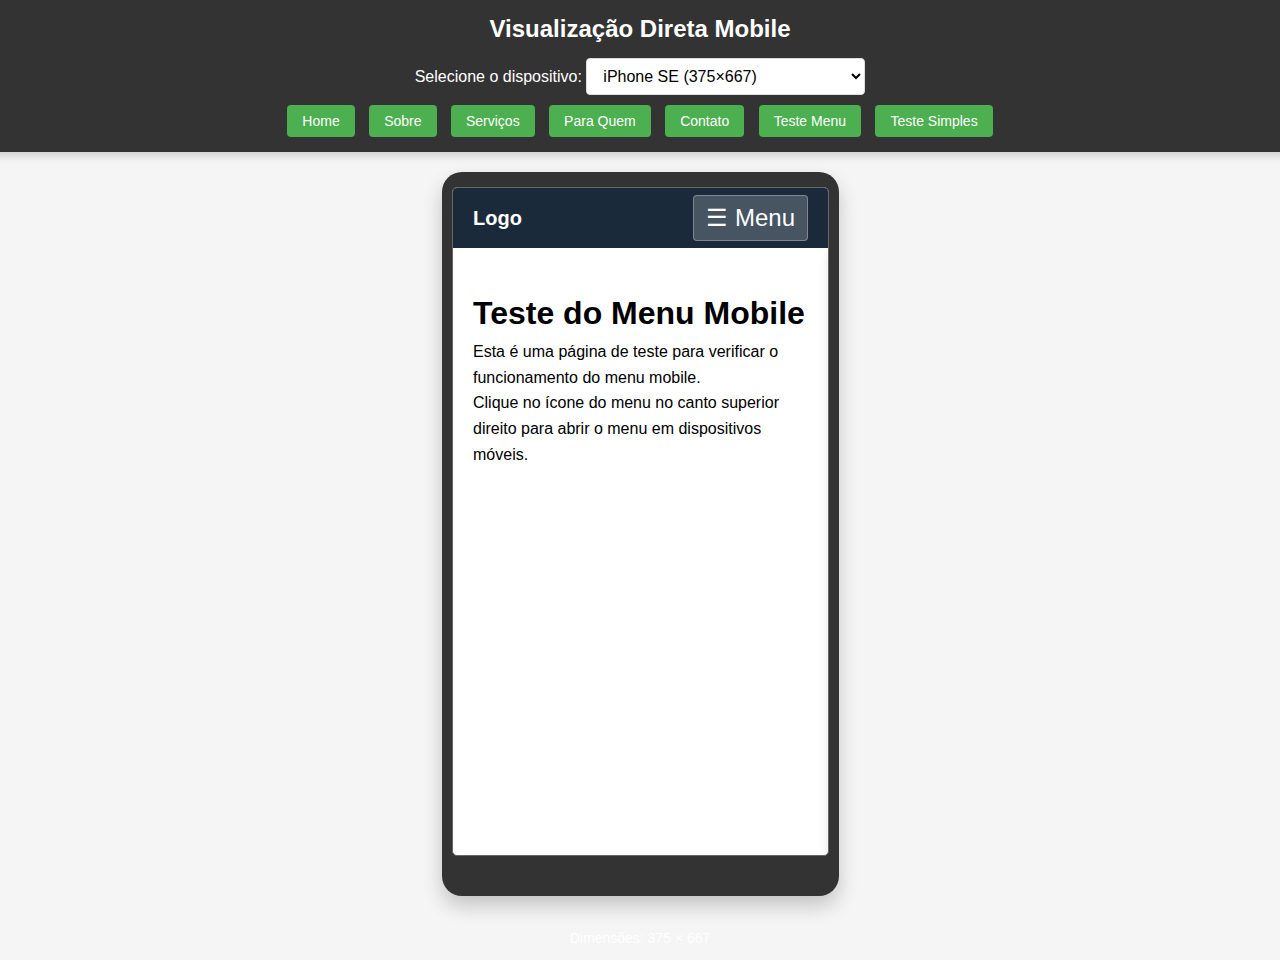
<file: direct-mobile-view.html>
<!DOCTYPE html>
<html lang="pt-br">
<head>
    <meta charset="UTF-8">
    <meta name="viewport" content="width=device-width, initial-scale=1.0">
    <title>Visualização Direta Mobile</title>
    <style>
        body {
            font-family: Arial, sans-serif;
            margin: 0;
            padding: 0;
            background-color: #f5f5f5;
            display: flex;
            flex-direction: column;
            align-items: center;
            min-height: 100vh;
        }
        
        .controls {
            width: 100%;
            background-color: #333;
            color: white;
            padding: 15px;
            text-align: center;
            box-shadow: 0 2px 10px rgba(0,0,0,0.2);
        }
        
        h1 {
            margin: 0 0 15px 0;
            font-size: 24px;
        }
        
        .device-selector {
            margin-bottom: 10px;
        }
        
        select {
            padding: 8px 12px;
            border-radius: 4px;
            border: 1px solid #ddd;
            font-size: 16px;
            background-color: white;
        }
        
        .device-container {
            margin-top: 20px;
            background-color: #333;
            border-radius: 20px;
            padding: 15px 10px 40px;
            box-shadow: 0 10px 20px rgba(0,0,0,0.2);
        }
        
        .device-frame {
            border: 1px solid #666;
            border-radius: 5px;
            overflow: hidden;
            background-color: white;
            transition: all 0.3s ease;
        }
        
        .device-content {
            width: 375px;
            height: 667px;
            overflow: hidden;
            position: relative;
        }
        
        .device-content .mobile-view {
            width: 100%;
            height: 100%;
            border: none;
            transform-origin: 0 0;
            overflow: auto;
        }
        
        .device-info {
            margin-top: 20px;
            color: white;
            font-size: 14px;
        }
        
        .button {
            display: inline-block;
            padding: 8px 15px;
            background-color: #4CAF50;
            color: white;
            border: none;
            border-radius: 4px;
            cursor: pointer;
            font-size: 14px;
            margin: 0 5px;
            text-decoration: none;
        }
        
        .button:hover {
            background-color: #45a049;
        }
    </style>
    <link rel="stylesheet" href="styles.css">
    <link rel="stylesheet" href="https://cdnjs.cloudflare.com/ajax/libs/font-awesome/6.0.0/css/all.min.css">
</head>
<body>
    <div class="controls">
        <h1>Visualização Direta Mobile</h1>
        
        <div class="device-selector">
            <label for="device-select">Selecione o dispositivo: </label>
            <select id="device-select">
                <option value="iphone-se">iPhone SE (375×667)</option>
                <option value="iphone-xr">iPhone XR/11 (414×896)</option>
                <option value="iphone-12">iPhone 12 Pro (390×844)</option>
                <option value="pixel-5">Google Pixel 5 (393×851)</option>
                <option value="samsung-s20">Samsung Galaxy S20 (360×800)</option>
                <option value="ipad">iPad (768×1024)</option>
            </select>
        </div>
        
        <div>
            <a href="index.html" class="button" target="mobile-view">Home</a>
            <a href="sobre.html" class="button" target="mobile-view">Sobre</a>
            <a href="servicos.html" class="button" target="mobile-view">Serviços</a>
            <a href="para-quem.html" class="button" target="mobile-view">Para Quem</a>
            <a href="contato.html" class="button" target="mobile-view">Contato</a>
            <a href="mobile-test.html" class="button" target="mobile-view">Teste Menu</a>
            <a href="simple-mobile-test.html" class="button" target="mobile-view">Teste Simples</a>
        </div>
    </div>

    <div class="device-container">
        <div class="device-frame">
            <div class="device-content">
                <iframe name="mobile-view" class="mobile-view" src="mobile-test.html"></iframe>
            </div>
        </div>
    </div>
    
    <div class="device-info">
        <p>Dimensões: <span id="dimensions">375 × 667</span></p>
    </div>

    <script>
        const deviceSelect = document.getElementById('device-select');
        const deviceContent = document.querySelector('.device-content');
        const mobileView = document.querySelector('.mobile-view');
        const dimensionsDisplay = document.getElementById('dimensions');
        
        const deviceDimensions = {
            'iphone-se': { width: 375, height: 667 },
            'iphone-xr': { width: 414, height: 896 },
            'iphone-12': { width: 390, height: 844 },
            'pixel-5': { width: 393, height: 851 },
            'samsung-s20': { width: 360, height: 800 },
            'ipad': { width: 768, height: 1024 }
        };
        
        deviceSelect.addEventListener('change', function() {
            const device = this.value;
            const dimensions = deviceDimensions[device];
            
            deviceContent.style.width = dimensions.width + 'px';
            deviceContent.style.height = dimensions.height + 'px';
            mobileView.style.width = dimensions.width + 'px';
            mobileView.style.height = dimensions.height + 'px';
            
            dimensionsDisplay.textContent = `${dimensions.width} × ${dimensions.height}`;
        });
    </script>
</body>
</html>
</file>
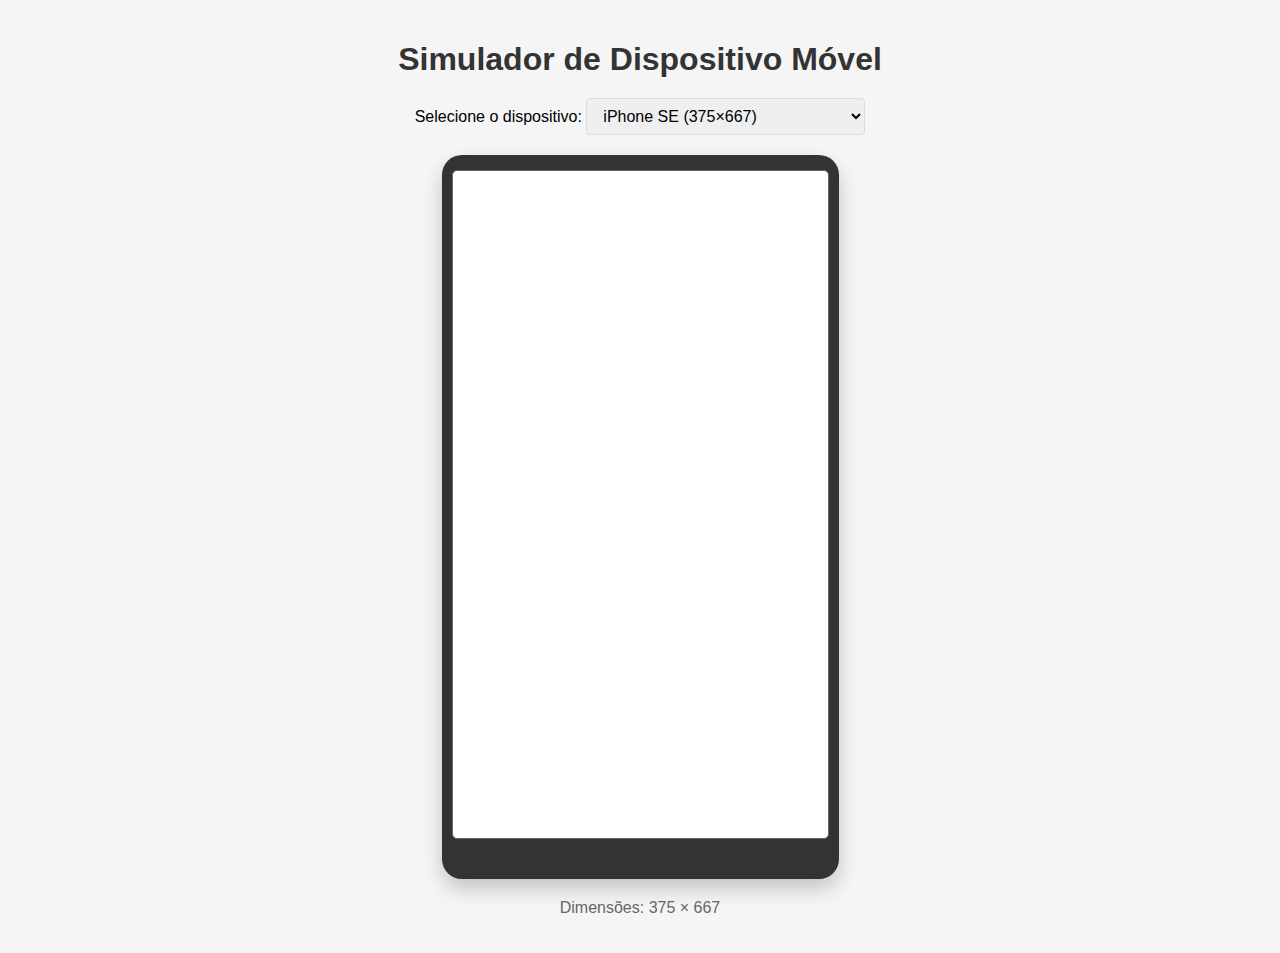
<file: mobile-simulator.html>
<!DOCTYPE html>
<html lang="pt-br">
<head>
    <meta charset="UTF-8">
    <meta name="viewport" content="width=device-width, initial-scale=1.0">
    <title>Simulador de Dispositivo Móvel</title>
    <style>
        body {
            font-family: Arial, sans-serif;
            margin: 0;
            padding: 20px;
            background-color: #f5f5f5;
        }
        .container {
            max-width: 1200px;
            margin: 0 auto;
            text-align: center;
        }
        h1 {
            color: #333;
            margin-bottom: 20px;
        }
        .device-selector {
            margin-bottom: 20px;
        }
        select {
            padding: 8px 12px;
            border-radius: 4px;
            border: 1px solid #ddd;
            font-size: 16px;
        }
        .device-container {
            display: inline-block;
            background-color: #333;
            border-radius: 20px;
            padding: 15px 10px 40px;
            box-shadow: 0 10px 20px rgba(0,0,0,0.2);
        }
        .device-frame {
            border: 1px solid #666;
            border-radius: 5px;
            overflow: hidden;
            background-color: white;
        }
        iframe {
            border: none;
            display: block;
        }
        .device-info {
            margin-top: 20px;
            color: #666;
        }
    </style>
</head>
<body>
    <div class="container">
        <h1>Simulador de Dispositivo Móvel</h1>
        
        <div class="device-selector">
            <label for="device-select">Selecione o dispositivo: </label>
            <select id="device-select">
                <option value="iphone-se">iPhone SE (375×667)</option>
                <option value="iphone-xr">iPhone XR/11 (414×896)</option>
                <option value="iphone-12">iPhone 12 Pro (390×844)</option>
                <option value="pixel-5">Google Pixel 5 (393×851)</option>
                <option value="samsung-s20">Samsung Galaxy S20 (360×800)</option>
                <option value="ipad">iPad (768×1024)</option>
            </select>
        </div>
        
        <div class="device-container">
            <div class="device-frame">
                <iframe id="mobile-frame" src="http://127.0.0.1:8001/mobile-test.html" width="375" height="667" allow="fullscreen" allowfullscreen="true" sandbox="allow-same-origin allow-scripts allow-popups allow-forms"></iframe>
            </div>
        </div>
        
        <div class="device-info">
            <p>Dimensões: <span id="dimensions">375 × 667</span></p>
        </div>
    </div>

    <script>
        const deviceSelect = document.getElementById('device-select');
        const mobileFrame = document.getElementById('mobile-frame');
        const dimensionsDisplay = document.getElementById('dimensions');
        
        const deviceDimensions = {
            'iphone-se': { width: 375, height: 667 },
            'iphone-xr': { width: 414, height: 896 },
            'iphone-12': { width: 390, height: 844 },
            'pixel-5': { width: 393, height: 851 },
            'samsung-s20': { width: 360, height: 800 },
            'ipad': { width: 768, height: 1024 }
        };
        
        deviceSelect.addEventListener('change', function() {
            const device = this.value;
            const dimensions = deviceDimensions[device];
            
            mobileFrame.width = dimensions.width;
            mobileFrame.height = dimensions.height;
            dimensionsDisplay.textContent = `${dimensions.width} × ${dimensions.height}`;
        });
    </script>
</body>
</html>
</file>
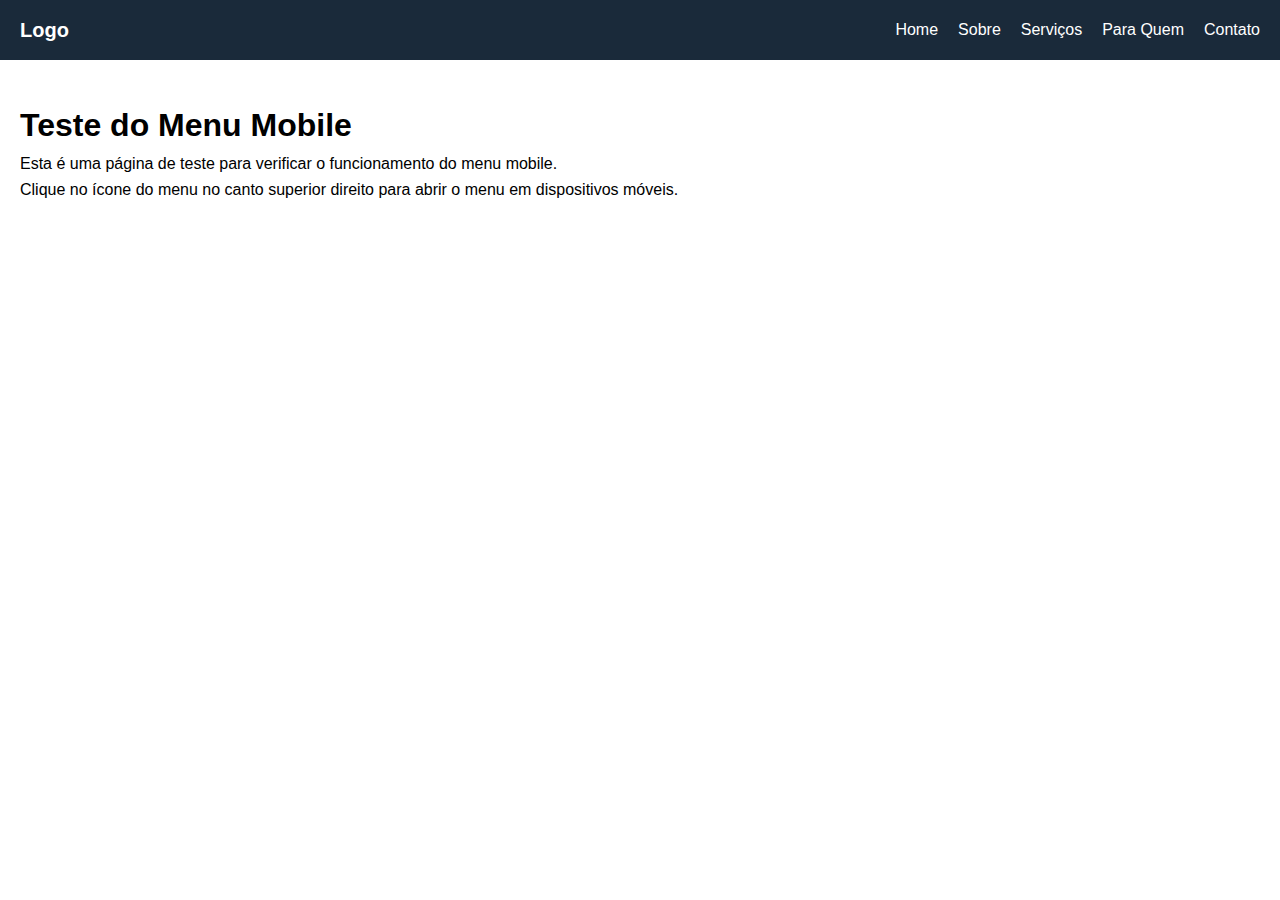
<file: mobile-test.html>
<!DOCTYPE html>
<html lang="pt-BR">
<head>
    <meta charset="UTF-8">
    <meta name="viewport" content="width=device-width, initial-scale=1.0">
    <title>Teste Mobile Menu</title>
    <style>
        /* Variáveis CSS */
        :root {
            --azul-profundo: #1a2a3a;
            --branco: #ffffff;
            --espacamento-pequeno: 10px;
            --espacamento-medio: 20px;
            --espacamento-grande: 40px;
            --sombra-suave: 0 4px 10px rgba(0, 0, 0, 0.1);
        }
        
        /* Reset básico */
        * {
            margin: 0;
            padding: 0;
            box-sizing: border-box;
        }
        
        body {
            font-family: Arial, sans-serif;
            line-height: 1.6;
        }
        
        /* Estilos do cabeçalho */
        header {
            background-color: var(--azul-profundo);
            position: fixed;
            width: 100%;
            top: 0;
            left: 0;
            z-index: 1000;
        }
        
        .header-container {
            display: flex;
            justify-content: space-between;
            align-items: center;
            padding: 15px 20px;
            height: 60px;
        }
        
        .logo {
            color: var(--branco);
            font-weight: bold;
            font-size: 20px;
        }
        
        /* Estilos do menu de navegação */
        .nav-menu {
            display: flex;
            list-style: none;
        }
        
        .nav-item {
            margin-left: 20px;
        }
        
        .nav-link {
            color: var(--branco);
            text-decoration: none;
        }
        
        .mobile-menu-toggle {
            display: none;
            background-color: rgba(255, 255, 255, 0.2);
            border: 1px solid rgba(255, 255, 255, 0.3);
            border-radius: 4px;
            font-size: 24px;
            color: var(--branco);
            cursor: pointer;
            padding: 8px 12px;
            z-index: 1001;
            position: relative;
        }
        
        .mobile-menu-toggle:hover {
            background-color: rgba(255, 255, 255, 0.3);
        }
        
        .mobile-menu-toggle:active {
            background-color: rgba(255, 255, 255, 0.4);
        }
        
        /* Conteúdo principal */
        .main-content {
            margin-top: 80px;
            padding: 20px;
        }
        
        /* Estilos para dispositivos móveis */
        @media (max-width: 768px) {
            .nav-menu {
                position: fixed;
                top: 60px;
                right: -100%;
                flex-direction: column;
                background-color: var(--azul-profundo);
                width: 100%;
                height: calc(100vh - 60px);
                text-align: center;
                transition: all 0.4s ease;
                box-shadow: var(--sombra-suave);
                z-index: 999;
                padding-top: 20px;
                overflow-y: auto;
            }
            
            .nav-menu.active {
                right: 0 !important;
                display: flex !important;
                opacity: 1 !important;
                visibility: visible !important;
            }
            
            .nav-item {
                margin: 0;
                padding: 15px 0;
                border-bottom: 1px solid rgba(255, 255, 255, 0.1);
            }
            
            .nav-menu .nav-link {
                font-size: 18px;
                display: block;
                padding: 10px 0;
            }
            
            .mobile-menu-toggle {
                display: block;
            }
            
            body.menu-open {
                overflow: hidden;
            }
        }
    </style>
</head>
<body>
    <!-- Header e Navegação -->
    <header>
        <div class="header-container">
            <div class="logo">Logo</div>
            <nav>
                <ul class="nav-menu">
                    <li class="nav-item"><a href="#" class="nav-link">Home</a></li>
                    <li class="nav-item"><a href="#" class="nav-link">Sobre</a></li>
                    <li class="nav-item"><a href="#" class="nav-link">Serviços</a></li>
                    <li class="nav-item"><a href="#" class="nav-link">Para Quem</a></li>
                    <li class="nav-item"><a href="#" class="nav-link">Contato</a></li>
                </ul>
                <button class="mobile-menu-toggle" id="mobile-menu-btn">
                    <span style="font-size: 24px;">☰ Menu</span>
                </button>
            </nav>
        </div>
    </header>
    
    <!-- Conteúdo principal -->
    <div class="main-content">
        <h1>Teste do Menu Mobile</h1>
        <p>Esta é uma página de teste para verificar o funcionamento do menu mobile.</p>
        <p>Clique no ícone do menu no canto superior direito para abrir o menu em dispositivos móveis.</p>
    </div>
    
    <script>
        document.addEventListener('DOMContentLoaded', function() {
            // Funcionalidade de menu mobile
            const mobileMenuToggle = document.querySelector('.mobile-menu-toggle');
            const navMenu = document.querySelector('.nav-menu');
            const body = document.body;
            
            if (mobileMenuToggle && navMenu) {
                console.log('Menu elements found:', { mobileMenuToggle, navMenu });
                
                mobileMenuToggle.addEventListener('click', function(event) {
                    console.log('Menu toggle clicked', event);
                    console.log('Menu state before:', { 
                        isActive: navMenu.classList.contains('active'),
                        menuClasses: navMenu.className,
                        bodyClasses: body.className
                    });
                    
                    navMenu.classList.toggle('active');
                    body.classList.toggle('menu-open');
                    
                    console.log('Menu state after:', { 
                        isActive: navMenu.classList.contains('active'),
                        menuClasses: navMenu.className,
                        bodyClasses: body.className
                    });
                    
                    // Forçar repaint do DOM
                    navMenu.style.display = 'none';
                    setTimeout(function() {
                        navMenu.style.display = '';
                    }, 10);
                    
                    // Prevenir propagação do evento
                    event.stopPropagation();
                });
            } else {
                console.error('Menu elements not found:', { mobileMenuToggle, navMenu });
            }
            
            // Fechar menu ao clicar em um link
            const navLinks = document.querySelectorAll('.nav-link');
            navLinks.forEach(link => {
                link.addEventListener('click', function() {
                    if (navMenu.classList.contains('active')) {
                        navMenu.classList.remove('active');
                        body.classList.remove('menu-open');
                    }
                });
            });
            
            // Fechar menu ao clicar fora dele
            document.addEventListener('click', function(event) {
                if (navMenu.classList.contains('active') && 
                    !navMenu.contains(event.target) && 
                    !mobileMenuToggle.contains(event.target)) {
                    navMenu.classList.remove('active');
                    body.classList.remove('menu-open');
                }
            });
        });
    </script>
</body>
</html>
</file>
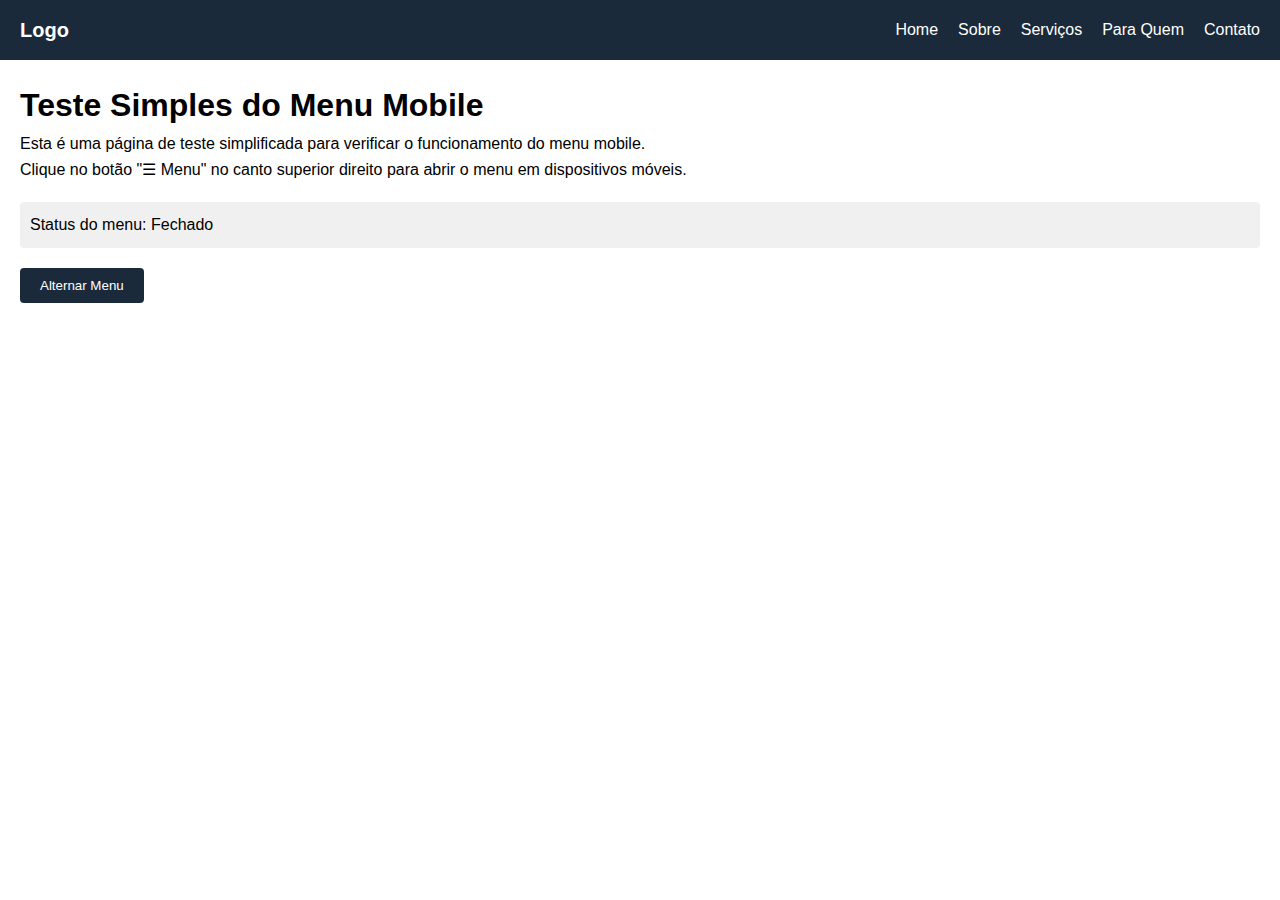
<file: simple-mobile-test.html>
<!DOCTYPE html>
<html lang="pt-BR">
<head>
    <meta charset="UTF-8">
    <meta name="viewport" content="width=device-width, initial-scale=1.0">
    <title>Teste Simples Menu Mobile</title>
    <style>
        * {
            margin: 0;
            padding: 0;
            box-sizing: border-box;
        }
        
        body {
            font-family: Arial, sans-serif;
            line-height: 1.6;
            padding-top: 60px;
        }
        
        header {
            background-color: #1a2a3a;
            position: fixed;
            width: 100%;
            top: 0;
            left: 0;
            z-index: 1000;
        }
        
        .header-container {
            display: flex;
            justify-content: space-between;
            align-items: center;
            padding: 15px 20px;
            height: 60px;
        }
        
        .logo {
            color: white;
            font-weight: bold;
            font-size: 20px;
        }
        
        .nav-menu {
            display: flex;
            list-style: none;
        }
        
        .nav-item {
            margin-left: 20px;
        }
        
        .nav-link {
            color: white;
            text-decoration: none;
        }
        
        .mobile-menu-toggle {
            display: none;
            background-color: rgba(255, 255, 255, 0.2);
            border: 1px solid rgba(255, 255, 255, 0.3);
            border-radius: 4px;
            font-size: 24px;
            color: white;
            cursor: pointer;
            padding: 8px 12px;
            z-index: 1001;
        }
        
        .content {
            padding: 20px;
        }
        
        @media (max-width: 768px) {
            .nav-menu {
                position: fixed;
                top: 60px;
                right: -100%;
                flex-direction: column;
                background-color: #1a2a3a;
                width: 100%;
                height: calc(100vh - 60px);
                text-align: center;
                transition: all 0.4s ease;
                box-shadow: 0 4px 10px rgba(0, 0, 0, 0.1);
                z-index: 999;
                padding-top: 20px;
            }
            
            .nav-menu.active {
                right: 0;
            }
            
            .nav-item {
                margin: 0;
                padding: 15px 0;
                border-bottom: 1px solid rgba(255, 255, 255, 0.1);
            }
            
            .nav-menu .nav-link {
                font-size: 18px;
                display: block;
                padding: 10px 0;
            }
            
            .mobile-menu-toggle {
                display: block;
            }
        }
    </style>
</head>
<body>
    <header>
        <div class="header-container">
            <div class="logo">Logo</div>
            <nav>
                <ul class="nav-menu">
                    <li class="nav-item"><a href="#" class="nav-link">Home</a></li>
                    <li class="nav-item"><a href="#" class="nav-link">Sobre</a></li>
                    <li class="nav-item"><a href="#" class="nav-link">Serviços</a></li>
                    <li class="nav-item"><a href="#" class="nav-link">Para Quem</a></li>
                    <li class="nav-item"><a href="#" class="nav-link">Contato</a></li>
                </ul>
                <button class="mobile-menu-toggle" onclick="toggleMenu()">
                    ☰ Menu
                </button>
            </nav>
        </div>
    </header>
    
    <div class="content">
        <h1>Teste Simples do Menu Mobile</h1>
        <p>Esta é uma página de teste simplificada para verificar o funcionamento do menu mobile.</p>
        <p>Clique no botão "☰ Menu" no canto superior direito para abrir o menu em dispositivos móveis.</p>
        
        <div id="status" style="margin-top: 20px; padding: 10px; background-color: #f0f0f0; border-radius: 4px;">
            Status do menu: Fechado
        </div>
        
        <button onclick="toggleMenu()" style="margin-top: 20px; padding: 10px 20px; background-color: #1a2a3a; color: white; border: none; border-radius: 4px; cursor: pointer;">
            Alternar Menu
        </button>
    </div>
    
    <script>
        function toggleMenu() {
            const navMenu = document.querySelector('.nav-menu');
            const statusElement = document.getElementById('status');
            
            if (navMenu) {
                navMenu.classList.toggle('active');
                
                if (navMenu.classList.contains('active')) {
                    statusElement.textContent = 'Status do menu: Aberto';
                    statusElement.style.backgroundColor = '#d4edda';
                } else {
                    statusElement.textContent = 'Status do menu: Fechado';
                    statusElement.style.backgroundColor = '#f0f0f0';
                }
            } else {
                console.error('Menu não encontrado');
            }
        }
    </script>
</body>
</html>
</file>
<file: styles.css>
/* Custom Fonts */
@import url('https://fonts.googleapis.com/css2?family=Montserrat:wght@400;500;600;700&family=Bebas+Neue&family=Darker+Grotesque:wght@800&display=swap');

/* Font Family Classes */
.font-montserrat {
    font-family: 'Montserrat', sans-serif;
}

.font-bebas {
    font-family: 'Bebas Neue', cursive;
}

.font-darker {
    font-family: 'Darker Grotesque', sans-serif;
}

/* Custom Colors */
:root {
    --blue-primary: #008bd2;
    --blue-dark: #00598e;
    --blue-bg: #011938;
    --blue-900: #1e3a8a;
    --blue-800: #1e40af;
    --blue-600: #2563eb;
    --blue-400: #60a5fa;
    --blue-300: #93c5fd;
    --blue-200: #bfdbfe;
    --blue-50: #eff6ff;
}

/* Header Scroll Effect */
.header-scrolled {
    background-color: rgba(1, 25, 56, 0.95) !important;
    backdrop-filter: blur(10px);
    box-shadow: 0 4px 20px rgba(0, 0, 0, 0.1);
}

/* Smooth Scrolling */
html {
    scroll-behavior: smooth;
}

/* Custom Button Styles */
.btn-primary {
    background: linear-gradient(135deg, var(--blue-primary), var(--blue-dark));
    transition: all 0.3s ease;
    position: relative;
    overflow: hidden;
}

.btn-primary::before {
    content: '';
    position: absolute;
    top: 0;
    left: -100%;
    width: 100%;
    height: 100%;
    background: linear-gradient(90deg, transparent, rgba(255, 255, 255, 0.2), transparent);
    transition: left 0.5s;
}

.btn-primary:hover::before {
    left: 100%;
}

.btn-primary:hover {
    transform: translateY(-2px);
    box-shadow: 0 10px 25px rgba(0, 139, 210, 0.3);
}

/* Card Hover Effects */
.service-card {
    transition: all 0.3s ease;
    position: relative;
    overflow: hidden;
}

.service-card::before {
    content: '';
    position: absolute;
    top: 0;
    left: 0;
    width: 100%;
    height: 100%;
    background: linear-gradient(135deg, rgba(0, 139, 210, 0.05), rgba(0, 89, 142, 0.05));
    opacity: 0;
    transition: opacity 0.3s ease;
}

.service-card:hover::before {
    opacity: 1;
}

.service-card:hover {
    transform: translateY(-10px) scale(1.02);
    box-shadow: 0 20px 40px rgba(0, 139, 210, 0.15);
}

.service-card .icon-container {
    transition: all 0.3s ease;
}

.service-card:hover .icon-container {
    transform: scale(1.1) rotate(5deg);
    background: linear-gradient(135deg, var(--blue-primary), var(--blue-dark));
}

/* Gradient Text */
.gradient-text {
    background: linear-gradient(135deg, var(--blue-primary), var(--blue-dark));
    -webkit-background-clip: text;
    -webkit-text-fill-color: transparent;
    background-clip: text;
}

/* Custom Animations */
@keyframes fadeInUp {
    from {
        opacity: 0;
        transform: translateY(30px);
    }
    to {
        opacity: 1;
        transform: translateY(0);
    }
}

@keyframes float {
    0%, 100% { 
        transform: translateY(0px); 
    }
    50% { 
        transform: translateY(-20px); 
    }
}

@keyframes glow {
    0% { 
        box-shadow: 0 0 20px rgba(0, 139, 210, 0.3); 
    }
    100% { 
        box-shadow: 0 0 40px rgba(0, 139, 210, 0.6); 
    }
}

@keyframes slideInLeft {
    from {
        opacity: 0;
        transform: translateX(-50px);
    }
    to {
        opacity: 1;
        transform: translateX(0);
    }
}

@keyframes slideInRight {
    from {
        opacity: 0;
        transform: translateX(50px);
    }
    to {
        opacity: 1;
        transform: translateX(0);
    }
}

@keyframes scaleIn {
    from {
        opacity: 0;
        transform: scale(0.8);
    }
    to {
        opacity: 1;
        transform: scale(1);
    }
}

@keyframes slideInLeft {
    from {
        opacity: 0;
        transform: translateX(-30px);
    }
    to {
        opacity: 1;
        transform: translateX(0);
    }
}

@keyframes slideInRight {
    from {
        opacity: 0;
        transform: translateX(30px);
    }
    to {
        opacity: 1;
        transform: translateX(0);
    }
}

/* Animation Classes */
.animate-fade-in-up {
    animation: fadeInUp 0.8s ease-out;
}

.animate-slide-in-left {
    animation: slideInLeft 0.8s ease-out;
}

.animate-slide-in-right {
    animation: slideInRight 0.8s ease-out;
}

.animate-float {
    animation: float 6s ease-in-out infinite;
}

.animate-glow {
    animation: glow 2s ease-in-out infinite alternate;
}

.animate-scale-in {
    animation: scaleIn 0.6s ease-out;
}

.animate-bounce-slow {
    animation: bounce 3s infinite;
}

.animate-pulse-slow {
    animation: pulse 4s infinite;
}

/* Custom Scrollbar */
::-webkit-scrollbar {
    width: 8px;
}

::-webkit-scrollbar-track {
    background: #f1f1f1;
}

::-webkit-scrollbar-thumb {
    background: var(--blue-primary);
    border-radius: 4px;
}

::-webkit-scrollbar-thumb:hover {
    background: var(--blue-dark);
}

/* Form Styles */
.form-input {
    transition: all 0.3s ease;
}

.form-input:focus {
    transform: scale(1.02);
    box-shadow: 0 0 0 3px rgba(0, 139, 210, 0.1);
}

/* Hero Section Background */
.hero-bg {
    background: linear-gradient(135deg, var(--blue-bg) 0%, var(--blue-900) 50%, var(--blue-800) 100%);
    position: relative;
}

.hero-bg::before {
    content: '';
    position: absolute;
    top: 0;
    left: 0;
    right: 0;
    bottom: 0;
    background: url('data:image/svg+xml,<svg xmlns="http://www.w3.org/2000/svg" viewBox="0 0 100 100"><defs><pattern id="grain" width="100" height="100" patternUnits="userSpaceOnUse"><circle cx="50" cy="50" r="1" fill="white" opacity="0.1"/></pattern></defs><rect width="100" height="100" fill="url(%23grain)"/></svg>');
    opacity: 0.3;
}

/* Milestone Numbers */
.milestone-number {
    font-family: 'Darker Grotesque', sans-serif;
    font-weight: 800;
    background: linear-gradient(135deg, var(--blue-primary), var(--blue-dark));
    -webkit-background-clip: text;
    -webkit-text-fill-color: transparent;
    background-clip: text;
}

/* Process Flow Connection */
.process-connection {
    position: relative;
}

.process-connection::after {
    content: '';
    position: absolute;
    top: 50%;
    left: 100%;
    width: 50px;
    height: 2px;
    background: linear-gradient(90deg, var(--blue-400), var(--blue-200));
    transform: translateY(-50%);
}

.process-connection:last-child::after {
    display: none;
}

/* Mobile Menu Animation */
.mobile-menu-enter {
    transform: translateY(-100%);
    opacity: 0;
}

.mobile-menu-enter-active {
    transform: translateY(0);
    opacity: 1;
    transition: all 0.3s ease;
}

.mobile-menu-exit {
    transform: translateY(0);
    opacity: 1;
}

.mobile-menu-exit-active {
    transform: translateY(-100%);
    opacity: 0;
    transition: all 0.3s ease;
}

/* Responsive Typography */
@media (max-width: 768px) {
    .text-5xl {
        font-size: 2.5rem;
        line-height: 3rem;
    }
    
    .text-4xl {
        font-size: 2rem;
        line-height: 2.5rem;
    }
    
    .text-2xl {
        font-size: 1.5rem;
        line-height: 2rem;
    }
}

/* Loading States */
.loading {
    opacity: 0.7;
    pointer-events: none;
}

.loading::after {
    content: '';
    position: absolute;
    top: 50%;
    left: 50%;
    width: 20px;
    height: 20px;
    margin: -10px 0 0 -10px;
    border: 2px solid var(--blue-primary);
    border-top: 2px solid transparent;
    border-radius: 50%;
    animation: spin 1s linear infinite;
}

@keyframes spin {
    0% { transform: rotate(0deg); }
    100% { transform: rotate(360deg); }
}

/* Focus States for Accessibility */
a:focus,
button:focus,
input:focus,
textarea:focus,
select:focus {
    outline: 2px solid var(--blue-primary);
    outline-offset: 2px;
}

/* Floating Buttons */
#back-to-top {
    transition: all 0.3s cubic-bezier(0.4, 0, 0.2, 1);
}

#back-to-top:hover {
    transform: translateY(-3px) scale(1.1);
    box-shadow: 0 10px 25px rgba(37, 99, 235, 0.4);
}

/* WhatsApp floating button */
a[href*="wa.me"] {
    transition: all 0.3s cubic-bezier(0.4, 0, 0.2, 1);
}

a[href*="wa.me"]:hover {
    transform: translateY(-3px) scale(1.1);
    box-shadow: 0 10px 25px rgba(34, 197, 94, 0.4);
}

/* Floating button animations */
@keyframes float {
    0%, 100% { transform: translateY(0px); }
    50% { transform: translateY(-5px); }
}

.floating-button {
    animation: float 3s ease-in-out infinite;
}

/* Print Styles */
@media print {
    .no-print {
        display: none !important;
    }
    
    body {
        color: black !important;
        background: white !important;
    }
    
    .bg-gradient-to-br {
        background: white !important;
    }
}
</file>
